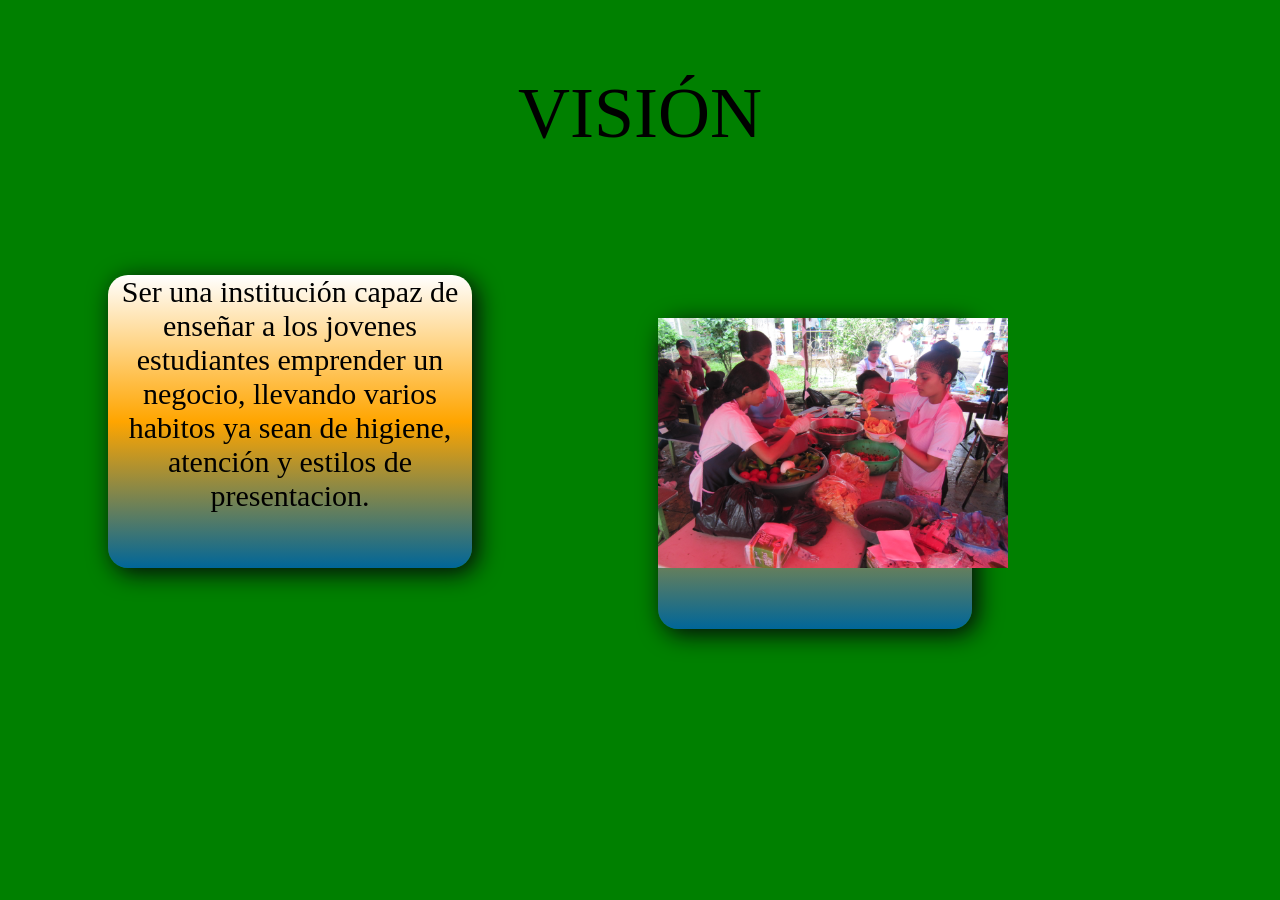
<file: index.html>
﻿<!Doctype html>
<Html>
<Head>
<title>Vision</title>
<link rel="Stylesheet" href= "Styles/Estilos.css">
<meta charset="utf-8">
</Head>
<FONT COLOR="BLACK">
<FONT SIZE="5">
<font face="Malgun Gothic">
<center><P><SPAM>VISIÓN<SPAM></P></center>
<p>                   </p>

<section id="lateral2">
<CENTER><TEXT>Ser una institución capaz de enseñar a los jovenes estudiantes emprender un negocio, llevando varios habitos ya sean de higiene, atención y estilos de presentacion.</TEXT></CENTER>
				
</section>

<section id="lateral1">
<center><img src="images/IMG_2070.JPG" width="350" height="250"></center>

</section>

</Body>
</Html>
</file>
<file: Styles/Estilos.css>
Body {
background-color: green;
     }

h1 {
   color:blue;
   font-family:arial;
   font-size:300%
   }

p {
   color:black;
   font-family: time new roman;
   font-size:300%;
   }

text {
   color: BLACK;
   font-family: calibri;
   font-size:125%;
    }

#lateral2{
       background-color:#2ECCFA;
       box-shadow:rgb(7,6,11)5px 5px 25px;
       background:-webkit-linear-gradient(top,#ffffff,orange,#006699);
       border-radius:20px;
       /*:solid;*/
       margin-top:120px;
       margin-left:100px;
       margin-right:800px;
       padding-bottom:55px;
  }
#lateral1{
       background-color:#2ECCFA;
       box-shadow:rgb(7,6,11)5px 5px 25px;
       background:-webkit-linear-gradient(top,#ffffff,orange,#006699);
       border-radius:20px;
       /*:solid;*/
       margin-top:-250px;
       margin-left:650px;
       margin-right:300px;
       padding-bottom:55px;
  }
</file>
